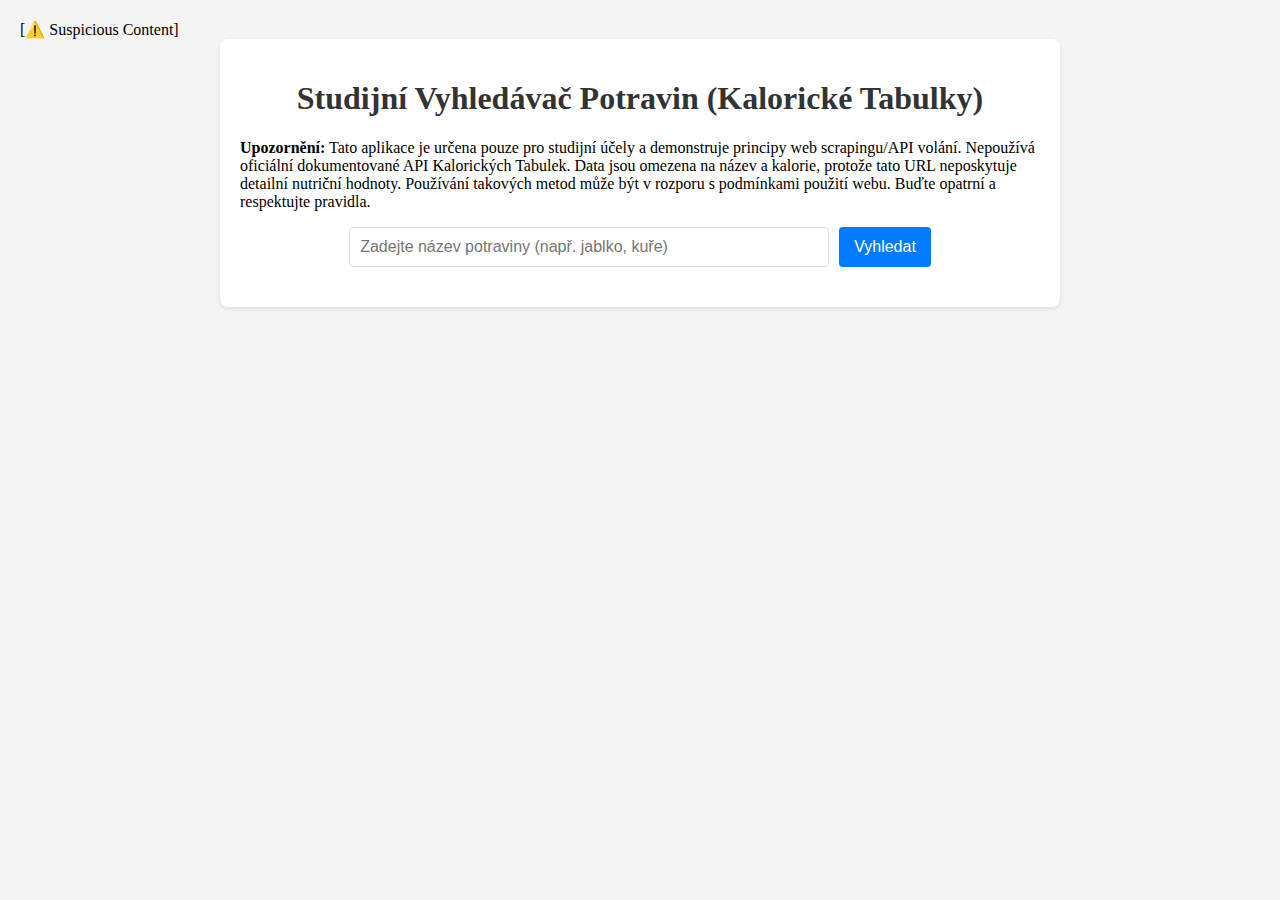
<file: templates/index.html>
[⚠️ Suspicious Content] <!DOCTYPE html>
<html lang="cs">
<head>
    <meta charset="UTF-8">
    <meta name="viewport" content="width=device-width, initial-scale=1.0">
    <title>Kalorické Tabulky - Studijní Vyhledávač</title>
    <style>
        body {
            font-family: 'Dutch801 Rm BT', serif; /* Změna písma na Dutch801 Rm BT */
            margin: 20px;
            background-color: #f4f4f4;
        }
        .container { max-width: 800px; margin: auto; background-color: #fff; padding: 20px; border-radius: 8px; box-shadow: 0 2px 4px rgba(0,0,0,0.1); }
        h1 { text-align: center; color: #333; }
        form { display: flex; justify-content: center; margin-bottom: 20px; }
        input[type="text"] { padding: 10px; width: 60%; border: 1px solid #ddd; border-radius: 4px; font-size: 16px; }
        button { padding: 10px 15px; background-color: #007bff; color: white; border: none; border-radius: 4px; cursor: pointer; font-size: 16px; margin-left: 10px; }
        button:hover { background-color: #0056b3; }
        #results { margin-top: 20px; }
        .food-item {
            background-color: #e9e9e9;
            border: 1px solid #ddd;
            padding: 10px;
            margin-bottom: 10px;
            border-radius: 4px;
            display: flex;
            align-items: center;
            cursor: pointer;
        }
        .food-item:hover {
            background-color: #e0e0e0;
        }
        .food-item h3 { margin: 0 0 5px 0; color: #007bff; }
        .food-item p { margin: 0; font-size: 0.9em; color: #555; }
        .food-item img {
            width: 60px;
            height: 60px;
            margin-right: 15px;
            object-fit: contain;
            border-radius: 4px;
        }
        .food-details {
            flex-grow: 1;
        }
        #loading { display: none; text-align: center; color: #888; }
        .error { color: red; text-align: center; margin-top: 10px; }
        .warning { color: orange; text-align: center; margin-top: 10px; font-size: 0.9em; }

        /* Styly pro modální okno */
        .modal-overlay {
            display: none; /* Skryté ve výchozím stavu */
            position: fixed;
            z-index: 1;
            left: 0;
            top: 0;
            width: 100%;
            height: 100%;
            overflow: auto;
            background-color: rgba(0,0,0,0.4);
            justify-content: center;
            align-items: center;
        }
        .modal-content {
            background-color: #fefefe;
            margin: auto;
            padding: 20px; /* Ponecháno 20px pro vnitřní odsazení obsahu */
            border: 1px solid #888;
            width: 80%; /* Původní šířka */
            max-width: 350px; /* Zúžení o cca 1/3 z 500px */
            border-radius: 8px;
            position: relative;
            box-shadow: 0 4px 8px rgba(0,0,0,0.2);
        }
        .close-button {
            color: #aaa;
            font-size: 28px;
            font-weight: bold;
            position: absolute;
            top: 3px; /* Posunuto nahoru o 7px (z 10px na 3px) */
            right: 13px; /* Posunuto doprava o 7px (z 20px na 13px) */
            cursor: pointer;
            padding: 0; /* Zajištění, že aktivní oblast odpovídá vizuálnímu křížku */
            line-height: 1; /* Zajištění, že aktivní oblast odpovídá vizuálnímu křížku */
        }
        .close-button:hover,
        .close-button:focus {
            color: black;
            text-decoration: none;
            cursor: pointer;
        }
        .modal-details {
            font-size: 0.95em;
        }
        .modal-details h3 {
            margin-top: 15px;
            margin-bottom: 5px;
            color: #333;
            font-size: 1.1em;
        }
        .modal-details p {
            margin-bottom: 3px;
        }
        .modal-details strong {
            color: #333;
        }
        .modal-details .loading-details, .modal-details .error-details {
            text-align: center;
            color: #888;
            margin-top: 10px;
        }
        .modal-details .error-details {
            color: red;
        }

        /* Styly pro zobrazení jako na obrázku */
        .nutrient-section {
            margin-bottom: 10px;
            padding-bottom: 5px;
            border-bottom: 1px solid #eee;
        }
        .nutrient-section:last-child {
            border-bottom: none;
        }
        .nutrient-row {
            display: flex;
            justify-content: space-between;
            align-items: baseline;
            margin-bottom: 2px;
        }
        .nutrient-label {
            display: flex;
            align-items: center;
            font-weight: bold;
            /* Barva bude nastavena inline pomocí JS */
        }
        .nutrient-label.main {
            font-size: 1.2em; /* Zvětšená velikost písma */
        }
        .nutrient-value {
            font-weight: bold;
            /* Barva bude nastavena inline pomocí JS */
        }
        .nutrient-value.main-value {
            font-size: 1.2em; /* Zvětšená velikost písma */
        }
        .nutrient-sub-label {
            margin-left: 20px; /* Odsazení pro podkategorie */
            font-size: 0.9em;
            color: #555;
        }
        .nutrient-sub-value {
             font-size: 0.9em;
             color: #555;
        }
        .dot {
            width: 8px;
            height: 8px;
            border-radius: 50%;
            margin-right: 8px;
            display: inline-block;
        }
        .dot.red { background-color: #f44336; }
        .dot.blue { background-color: #2196f3; }
        .dot.orange { background-color: #ff9800; }
        .dot.green { background-color: #4caf50; } /* Pro Vlákninu */

        .energy-header {
            text-align: right; /* Zarovnání k pravému okraji */
            font-size: 2.1em; /* Zvětšená velikost písma o 3 body (z 1.8em na 2.1em) */
            font-weight: bold;
            margin-bottom: 5px;
        }
        .energy-sub-header {
            text-align: right; /* Zarovnání k pravému okraji */
            font-size: 0.9em;
            color: #777;
            margin-bottom: 0; /* Odstraněna spodní mezera pro přesnější zarovnání */
            white-space: nowrap; /* Zabrání rozdělení textu na více řádků */
        }

        /* Nové styly pro hlavičku detailu */
        .modal-header-content {
            display: flex; /* Použijeme flexbox */
            align-items: center; /* Vertikálně vycentrujeme položky */
            margin-bottom: 20px;
        }
        .modal-header-image {
            width: 120px; /* Zvětšená velikost obrázku a čtvercový tvar */
            height: 120px; /* Zvětšená velikost obrázku a čtvercový tvar */
            object-fit: cover; /* Oříznutí namísto deformace */
            margin-right: 15px;
            border-radius: 8px; /* Zaoblené rohy, odpovídající modálnímu oknu */
            flex-shrink: 0; /* Zabrání zmenšování obrázku */
        }
        .modal-header-name {
            flex-grow: 1; /* Povolí názvu zabrat dostupný prostor */
            flex-shrink: 1; /* Povolí názvu se zmenšit, pokud je potřeba */
            font-weight: bold;
            color: #333;
            text-align: center;
            line-height: 1.2;
            overflow: hidden; /* Skryje přetečení textu */
            display: flex; /* Použijeme flexbox pro vertikální centrování textu uvnitř divu */
            align-items: center; /* Vertikálně vycentruje text */
            justify-content: center; /* Horizontálně vycentruje text */
            height: 120px; /* Omezí výšku na výšku obrázku */
        }

        /* Nový kontejner pro interaktivní sekci (množství/jednotka a kalorie/kJ) */
        .interactive-section {
            display: flex;
            justify-content: space-between; /* Rozprostře položky na kraje */
            align-items: flex-end; /* Zarovná položky dole */
            margin-bottom: 15px;
            padding-left: 10px; /* Odsazení 10px od levého okraje */
            padding-right: 0; /* Změněno na 0 odsazení od pravého okraje */
        }

        /* Styly pro pole množství a jednotek */
        .amount-controls {
            display: flex; /* Použijeme flexbox */
            flex-direction: column; /* Položky pod sebou */
            align-items: flex-start; /* Zarovná položky doleva */
            gap: 10px; /* Mezera mezi inputem a selectem */
            flex-shrink: 0; /* Zabrání zmenšování */
        }

        .amount-input, .unit-select {
            padding: 8px 12px;
            border: 1px solid #ddd;
            border-radius: 8px; /* Zaoblení okrajů */
            font-family: 'Dutch801 Rm BT', serif; /* Změna písma */
            box-sizing: border-box; /* Zahrnuje padding a border do výpočtu šířky */
        }

        .amount-input {
            width: 100px; /* Šířka 100px */
            font-size: 1.3em; /* Zvětšené písmo */
            text-align: left; /* Zarovnání textu doleva */
        }

        .unit-select {
            width: 60px; /* Zmenšeno na polovinu */
            font-size: 0.8em; /* Zmenšené písmo */
            appearance: none; /* Odstranit výchozí šipku selectu */
            background-image: url('data:image/svg+xml;utf8,<svg xmlns="http://www.w3.org/2000/svg" width="10" height="10" fill="%23333" viewBox="0 0 10 10"><path d="M0 2.5 L5 7.5 L10 2.5 Z"/></svg>');
            background-repeat: no-repeat;
            background-position: right 8px center;
            background-size: 8px;
            margin: 0; /* Odstraněno automatické vycentrování */
        }

        /* Kontejner pro energetické hodnoty */
        .energy-display-group {
            flex-grow: 1; /* Povolí zabrat zbývající prostor */
            text-align: right; /* Zarovnání obsahu doprava */
            display: flex; /* Povolí flexbox pro zarovnání obsahu */
            flex-direction: column; /* Položky pod sebou */
            justify-content: flex-end; /* Zarovná obsah na konec (dole) */
        }
    </style>
</head>
<body>
    <div class="container">
        <h1>Studijní Vyhledávač Potravin (Kalorické Tabulky)</h1>
        <p>
            <strong>Upozornění:</strong> Tato aplikace je určena pouze pro studijní účely a demonstruje principy web scrapingu/API volání.
            Nepoužívá oficiální dokumentované API Kalorických Tabulek. Data jsou omezena na název a kalorie, protože tato URL neposkytuje detailní nutriční hodnoty.
            Používání takových metod může být v rozporu s podmínkami použití webu. Buďte opatrní a respektujte pravidla.
        </p>

        <form id="searchForm">
            <input type="text" id="query" name="query" placeholder="Zadejte název potraviny (např. jablko, kuře)">
            <button type="submit">Vyhledat</button>
        </form>

        <div id="loading">Vyhledávám...</div>
        <div id="error-message" class="error"></div>
        <div id="results">
            <!-- Zde se budou zobrazovat výsledky -->
        </div>
    </div>

    <!-- Modální okno pro detaily -->
    <div id="detailsModal" class="modal-overlay">
        <div class="modal-content">
            <span class="close-button">&times;</span>
            <div id="modalDetailsContent" class="modal-details">
                <p class="loading-details">Načítám detaily...</p>
                <!-- Zde se načtou detaily -->
            </div>
        </div>
    </div>

    <script>
        document.addEventListener('DOMContentLoaded', (event) => { // Zajištění, že se skript spustí až po načtení DOM
            document.getElementById('searchForm').addEventListener('submit', async function(event) {
                event.preventDefault();

                const query = document.getElementById('query').value;
                const resultsDiv = document.getElementById('results');
                const loadingDiv = document.getElementById('loading');
                const errorDiv = document.getElementById('error-message');

                resultsDiv.innerHTML = '';
                errorDiv.innerHTML = '';
                loadingDiv.style.display = 'block';

                try {
                    const response = await fetch('/search', {
                        method: 'POST',
                        headers: {
                            'Content-Type': 'application/x-www-form-urlencoded',
                        },
                        body: `query=${encodeURIComponent(query)}`
                    });

                    if (!response.ok) {
                        loadingDiv.style.display = 'none';
                        let errorData;
                        try {
                            errorData = await response.json();
                        } catch (e) {
                            errorData = { error: await response.text() };
                        }
                        errorDiv.textContent = `Chyba: ${errorData.error || response.statusText}`;
                        return;
                    }

                    const reader = response.body.getReader();
                    const decoder = new TextDecoder('utf-8');
                    let buffer = '';

                    while (true) {
                        const { done, value } = await reader.read();
                        if (done) {
                            break;
                        }

                        buffer += decoder.decode(value, { stream: true });
                        const lines = buffer.split('\n');
                        buffer = lines.pop();

                        for (const line of lines) {
                            if (line.trim() === '') continue;
                            try {
                                const item = JSON.parse(line);
                                if (item.error) {
                                    errorDiv.textContent = `Chyba ze serveru: ${item.error}`;
                                    loadingDiv.style.display = 'none';
                                    return;
                                }
                                appendFoodItem(item);
                            } catch (e) {
                                console.error('Chyba při parsování JSON řádku:', e, 'Řádek:', line);
                            }
                        }
                    }
                    if (buffer.trim() !== '') {
                        try {
                            const item = JSON.parse(buffer);
                            if (item.error) {
                                errorDiv.textContent = `Chyba ze serveru: ${item.error}`;
                            } else {
                                appendFoodItem(item);
                            }
                        } catch (e) {
                            console.error('Chyba při parsování zbytku JSON bufferu:', e, 'Buffer:', buffer);
                        }
                    }

                    loadingDiv.style.display = 'none';
                    if (resultsDiv.innerHTML === '') {
                        resultsDiv.innerHTML = '<p>Nic nenalezeno.</p>';
                    }

                } catch (error) {
                    console.error('Došlo k chybě:', error);
                    loadingDiv.style.display = 'none';
                    errorDiv.textContent = 'Došlo k chybě při komunikaci se serverem.';
                }
            });

            function appendFoodItem(item) {
                const resultsDiv = document.getElementById('results');
                const foodItemDiv = document.createElement('div');
                foodItemDiv.classList.add('food-item');

                if (item.slug) {
                    foodItemDiv.dataset.slug = item.slug;
                    // Pass item.calories to showDetailsModal to determine initial unit type
                    foodItemDiv.addEventListener('click', () => showDetailsModal(item.slug, item.name, item.image_url, item.calories));
                }

                let imageHtml = '';
                const placeholderImage = 'https://placehold.co/60x60/cccccc/333333?text=Bez+obr.';

                if (item.image_url) {
                    imageHtml = `<img src="${item.image_url}" alt="${item.name}" onerror="this.onerror=null;this.src='${placeholderImage}'" />`;
                } else {
                     imageHtml = `<img src="${placeholderImage}" alt="Bez obrázku" />`;
                }

                let itemContent = `
                    ${imageHtml}
                    <div class="food-details">
                        <h3>${item.name}</h3>
                        <p><strong>Kalorie:</strong> ${item.calories}</p>
                    </div>
                `;
                foodItemDiv.innerHTML = itemContent;
                resultsDiv.appendChild(foodItemDiv);
            }

            // Logika modálního okna
            const detailsModal = document.getElementById('detailsModal');
            const closeButton = document.querySelector('.close-button');
            const modalDetailsContent = document.getElementById('modalDetailsContent');

            console.log("Close button element:", closeButton); // Zkontrolujeme, zda byl element nalezen

            // Přidán console.log pro ladění
            if (closeButton) {
                closeButton.addEventListener('click', () => {
                    console.log("Close button clicked!");
                    detailsModal.style.display = 'none';
                });
            } else {
                console.error("Close button element not found!");
            }


            window.addEventListener('click', (event) => {
                if (event.target == detailsModal) {
                    console.log("Clicked outside modal, closing."); // Přidán console.log
                    detailsModal.style.display = 'none';
                }
            });

            // Helper function to parse a value string (e.g., "7,34 g" or "1 000 kcal") into a number and its unit
            function parseValueAndUnit(valueString) {
                if (typeof valueString !== 'string' && typeof valueString !== 'number') {
                    return { number: NaN, unit: '' };
                }
                if (typeof valueString === 'number') {
                    return { number: valueString, unit: '' };
                }

                // First, remove all spaces from the string.
                // Then, replace decimal commas with dots for parseFloat.
                const cleanedString = String(valueString).replace(/\s/g, '').replace(',', '.');

                // Now, extract the numeric part and the unit.
                // The regex now expects a cleaned number format.
                const match = cleanedString.match(/(\d+\.?\d*)\s*(.*)/);
                if (match) {
                    const number = parseFloat(match[1]);
                    const unit = match[2] || '';
                    return { number, unit };
                }
                return { number: NaN, unit: '' };
            }

            // Helper function to format a number for display with locale-specific decimal comma and unit
            function formatNumberForDisplay(number, unit = '', isEnergyValue = false) { // Removed isRecalculated, added isEnergyValue
                if (typeof number !== 'number' || isNaN(number) || number === null || number === undefined) {
                    return '-'; // Return '-' for non-numeric values
                }

                let formattedNumber;
                if (isEnergyValue) {
                    // Round to whole number for energy values (kcal, kJ)
                    formattedNumber = Math.round(number).toString().replace('.', ',');
                } else {
                    // Round to 2 decimal places for all other values (nutrients)
                    formattedNumber = number.toFixed(2).replace('.', ',');
                }

                return `${formattedNumber}${unit ? ` ${unit}` : ''}`;
            }

            async function showDetailsModal(slug, name, imageUrl, initialCaloriesString) { // Added initialCaloriesString
                detailsModal.style.display = 'flex';
                modalDetailsContent.innerHTML = `<p class="loading-details">Načítám detaily pro ${name}...</p>`;

                try {
                    const response = await fetch('/get_details', {
                        method: 'POST',
                        headers: {
                            'Content-Type': 'application/json',
                        },
                        body: JSON.stringify({ slug: slug })
                    });

                    if (!response.ok) {
                        const errorData = await response.json();
                        modalDetailsContent.innerHTML = `<p class="error-details">Chyba při načítání detailů: ${errorData.error || response.statusText}</p>`;
                        return;
                    }

                    const details = await response.json();
                    // Store the original details (strings with units) for recalculation
                    let originalDetailsData = details;

                    if (details.error) {
                        modalDetailsContent.innerHTML = `<p class="error-details">Chyba ze serveru: ${details.error}</p>`;
                    } else {
                        const placeholderImage = 'https://placehold.co/120x120/cccccc/333333?text=Bez+obr.';
                        let displayImageUrl = imageUrl || placeholderImage;

                        // Determine if the food is liquid based on the unit in initialCaloriesString
                        const { unit: initialUnitForTypeDetection } = parseValueAndUnit(initialCaloriesString);
                        const isLiquidFood = initialUnitForTypeDetection.toLowerCase().includes('ml');

                        // Function to generate nutrient rows
                        // originalValueString and rdiString are expected to be strings like "7,34 g" or "N/A"
                        function createNutrientRow(label, originalValueString, rdiString = null, dotColor = null, type = 'other', currentFactor = 1) { // Removed isRecalculated
                            const { number: originalNumericValue, unit: displayUnit } = parseValueAndUnit(originalValueString);

                            let calculatedValueDisplay;
                            if (isNaN(originalNumericValue)) {
                                calculatedValueDisplay = '-';
                            } else {
                                // For nutrient rows, isEnergyValue is always false
                                calculatedValueDisplay = formatNumberForDisplay(originalNumericValue * currentFactor, displayUnit, false);
                            }

                            let dot = dotColor ? `<span class="dot ${dotColor}"></span>` : '';
                            let labelClass = 'nutrient-label';
                            let valueClass = 'nutrient-value';
                            let valueId = `nutrient-${label.replace(/\s+/g, '-').toLowerCase()}`; // Unique ID for each nutrient value

                            let labelStyle = '';
                            let valueStyle = '';
                            let colorHex = '';

                            if (dotColor) {
                                switch (dotColor) {
                                    case 'red': colorHex = '#f44336'; break;
                                    case 'blue': colorHex = '#2196f3'; break;
                                    case 'orange': colorHex = '#ff9800'; break;
                                    case 'green': colorHex = '#4caf50'; break;
                                    default: colorHex = '';
                                }
                                if (colorHex) {
                                    labelStyle = `color: ${colorHex};`;
                                    valueStyle = `color: ${colorHex};`;
                                }
                            }

                            if (type === 'main') {
                                labelClass += ' main';
                                valueClass += ' main-value';
                            } else if (type === 'nested') {
                                labelClass = 'nutrient-sub-label';
                                valueClass = 'nutrient-sub-value';
                            }

                            return `
                                <div class="nutrient-row">
                                    <div class="${labelClass}" style="${labelStyle}">${dot}${label}</div>
                                    <div id="${valueId}" class="${valueClass}" style="${valueStyle}">${calculatedValueDisplay}</div>
                                </div>
                            `;
                        }

                        // Initial HTML structure
                        let detailsHtml = `
                            <div class="modal-header-content">
                                <img id="modalHeaderImage" src="${displayImageUrl}" alt="${name}" class="modal-header-image" onerror="this.onerror=null;this.src='${placeholderImage}'" />
                                <div id="modalHeaderName" class="modal-header-name">${name}</div>
                            </div>
                            <div class="interactive-section">
                                <div class="amount-controls">
                                    <input type="number" id="amountInput" value="100" min="0" step="1" class="amount-input">
                                    <select id="unitSelect" class="unit-select">
                                        <!-- Options will be dynamically added here -->
                                    </select>
                                </div>
                                <div class="energy-display-group">
                                    <div id="totalKcalDisplay" class="energy-header">${formatNumberForDisplay(parseValueAndUnit(details.total_kcal).number, parseValueAndUnit(details.total_kcal).unit, true)}</div>
                                    <div id="totalKjDisplay" class="energy-sub-header">Také ${formatNumberForDisplay(parseValueAndUnit(details.total_kj).number, parseValueAndUnit(details.total_kj).unit, true)} • Energetická hodnota</div>
                                </div>
                            </div>
                            <div id="nutrientDetailsSection">
                                <!-- Nutrients will be rendered here -->
                            </div>
                            ${details.source_url ? `<p style="text-align: center; margin-top: 20px;"><a href="${details.source_url}" target="_blank">Zobrazit na KalorickéTabulky.cz</a></p>` : ''}
                        `;
                        modalDetailsContent.innerHTML = detailsHtml;

                        // Get references to elements after they are added to DOM
                        const amountInput = document.getElementById('amountInput');
                        const unitSelect = document.getElementById('unitSelect');

                        // Dynamically populate unit options based on food type
                        unitSelect.innerHTML = ''; // Clear existing options
                        if (isLiquidFood) {
                            unitSelect.add(new Option('ml', 'ml'));
                            unitSelect.add(new Option('l', 'l'));
                            unitSelect.value = 'ml'; // Set default to ml
                        } else {
                            unitSelect.add(new Option('g', 'g'));
                            unitSelect.add(new Option('kg', 'kg'));
                            unitSelect.value = 'g'; // Set default to g
                        }


                        const updateDisplay = () => {
                            const currentAmount = parseFloat(amountInput.value) || 0;
                            const selectedUnit = unitSelect.value;
                            let baseAmount = currentAmount; // This will be the amount in grams/ml

                            // Convert currentAmount to base units (grams or milliliters)
                            if (selectedUnit === 'kg') {
                                baseAmount = currentAmount * 1000; // 1 kg = 1000 g
                            } else if (selectedUnit === 'l') {
                                baseAmount = currentAmount * 1000; // 1 l = 1000 ml. This is standard conversion.
                            }
                            // If 'g' or 'ml' are selected, baseAmount is already correct.

                            let factor = baseAmount / 100; // Factor relative to the 100-unit base data from API

                            renderAllNutrientDetails(originalDetailsData, factor); // No isRecalculated needed here, handled by formatNumberForDisplay
                        };

                        amountInput.addEventListener('input', updateDisplay);
                        unitSelect.addEventListener('change', updateDisplay); // Enable unit conversion logic

                        // Render initial nutrient details after setting up units and event listeners
                        renderAllNutrientDetails(originalDetailsData, 1); // Initial factor is 1 (for 100 units)


                        // Function to render all nutrient details
                        function renderAllNutrientDetails(details, currentFactor) { // Removed isRecalculated from signature
                            let nutrientsHtml = '';

                            nutrientsHtml += `<div class="nutrient-section">`;
                            nutrientsHtml += createNutrientRow('Bílkoviny', details.protein, details.protein_rdi, 'red', 'main', currentFactor);
                            nutrientsHtml += `</div>`;

                            nutrientsHtml += `<div class="nutrient-section">`;
                            nutrientsHtml += createNutrientRow('Sacharidy', details.carbs, details.carbs_rdi, 'blue', 'main', currentFactor);
                            nutrientsHtml += createNutrientRow('Cukry', details.sugar, null, null, 'nested', currentFactor);
                            nutrientsHtml += `</div>`;

                            nutrientsHtml += `<div class="nutrient-section">`;
                            nutrientsHtml += createNutrientRow('Tuky', details.fat, details.fat_rdi, 'orange', 'main', currentFactor);
                            nutrientsHtml += createNutrientRow('Nasycené mastné kyseliny', details.saturated_fat, null, null, 'nested', currentFactor);
                            nutrientsHtml += createNutrientRow('Trans mastné kyseliny', details.trans_fat, null, null, 'nested', currentFactor);
                            nutrientsHtml += createNutrientRow('Mononenasycené', details.monounsaturated_fat, null, null, 'nested', currentFactor);
                            nutrientsHtml += createNutrientRow('Polynenasycené', details.polyunsaturated_fat, null, null, 'nested', currentFactor);
                            nutrientsHtml += createNutrientRow('Cholesterol', details.cholesterol, null, null, 'nested', currentFactor);
                            nutrientsHtml += `</div>`;

                            nutrientsHtml += `<div class="nutrient-section">`;
                            nutrientsHtml += createNutrientRow('Vláknina', details.fiber, details.fiber_rdi, 'green', 'main', currentFactor);
                            nutrientsHtml += `</div>`;

                            nutrientsHtml += `<div class="nutrient-section">`;
                            nutrientsHtml += createNutrientRow('Sůl', details.salt, null, null, 'other', currentFactor);
                            nutrientsHtml += `</div>`;

                            nutrientsHtml += `<div class="nutrient-section">`;
                            nutrientsHtml += createNutrientRow('Vápník', details.calcium, null, null, 'other', currentFactor);
                            nutrientsHtml += `</div>`;

                            nutrientsHtml += `<div class="nutrient-section">`;
                            nutrientsHtml += createNutrientRow('Sodík', details.sodium, null, null, 'other', currentFactor);
                            nutrientsHtml += `</div>`;

                            nutrientsHtml += `<div class="nutrient-section">`;
                            nutrientsHtml += createNutrientRow('Voda', details.water, null, null, 'other', currentFactor);
                            nutrientsHtml += `</div>`;

                            nutrientsHtml += `<div class="nutrient-section">`;
                            nutrientsHtml += createNutrientRow('PHE', details.phe, null, null, 'other', currentFactor);
                            nutrientsHtml += `</div>`;

                            // Update the energy display directly
                            const { number: kcalNum, unit: kcalUnit } = parseValueAndUnit(details.total_kcal);
                            document.getElementById('totalKcalDisplay').textContent = formatNumberForDisplay(kcalNum * currentFactor, kcalUnit, true); // isEnergyValue is true

                            const { number: kjNum, unit: kjUnit } = parseValueAndUnit(details.total_kj);
                            document.getElementById('totalKjDisplay').textContent = `Také ${formatNumberForDisplay(kjNum * currentFactor, kjUnit, true)} • Energetická hodnota`; // isEnergyValue is true

                            // Update the dedicated nutrient display section
                            document.getElementById('nutrientDetailsSection').innerHTML = nutrientsHtml;
                        }

                        // Dynamické nastavení velikosti písma a pozice názvu po vložení HTML
                        const modalHeaderImage = document.getElementById('modalHeaderImage');
                        const modalHeaderName = document.getElementById('modalHeaderName');

                        if (modalHeaderImage && modalHeaderName) {
                            const imageHeight = modalHeaderImage.offsetHeight;
                            let currentFontSize = imageHeight * 0.25; // Inicializujeme na 25% výšky obrázku
                            modalHeaderName.style.fontSize = `${currentFontSize}px`;

                            // Iterativně zmenšujeme font-size, dokud se text nevejde
                            // Kontrolujeme jak šířku, tak výšku
                            while ((modalHeaderName.scrollWidth > modalHeaderName.clientWidth || modalHeaderName.scrollHeight > modalHeaderName.clientHeight) && currentFontSize > 10) { // Minimální velikost písma 10px
                                currentFontSize -= 0.5; // Zmenšujeme po 0.5px
                                modalHeaderName.style.fontSize = `${currentFontSize}px`;
                            }
                        }
                    }

                } catch (error) {
                    console.error('Chyba při získávání detailů:', error);
                    modalDetailsContent.innerHTML = `<p class="error-details">Došlo k chybě při komunikaci se serverem pro detaily.</p>`;
                }
            }
        });
    </script>
</body>
</html>
</file>
